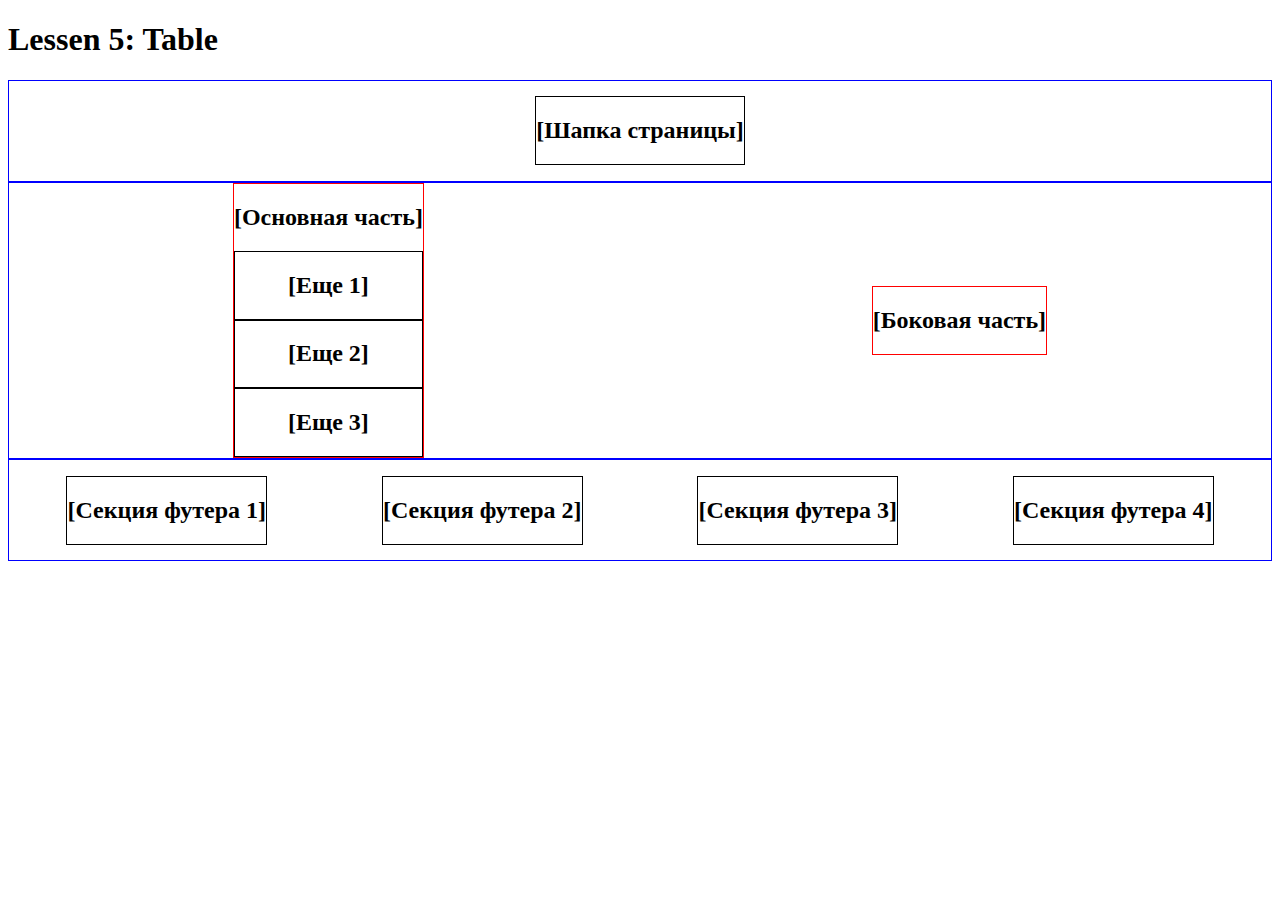
<file: index.html>
<!DOCTYPE html>
<html lang="en">
<head>
    <meta charset="UTF-8">
    <meta http-equiv="X-UA-Compatible" content="IE=edge">
    <meta name="viewport" content="width=device-width, initial-scale=1.0">
    <title>Lessen 5</title>
    <style>
        .headerflexcontainer {
            display: flex;
            flex-direction:row;
            flex-wrap: wrap;
            align-items: center;
            border: 1px solid blue;
            height: 100px;
            text-align: center;
        }

        .headersection{
            border: 1px solid black;
            margin: auto; /*центрирует по горизонтали и вертикали*/
            text-align: center;
        }
/*------------------------------------------------------*/
        .flexfooter{
            clear: both;
            display: flex;
            justify-content: space-around; /*задает равные расстояния между элементами*/
            margin: 0;
            align-items: center;
            border: 1px solid blue;
            height: 100px;
        }

        .footersection{
            border: 1px solid black;
            margin: auto; /*центрирует по горизонтали и вертикали*/
            text-align: center;
        }
/*------------------------------------------------------*/
        .mainflexcontainer{
            display: flex;
            border: 1px solid blue;
            margin: 0;
            align-items: center;
            
        }

        section {
            position: relative;
            border: 1px solid red;
            margin: auto;
            text-align: center;
        }

        .subsection{
            border: 1px solid black;
            margin: auto; /*центрирует по горизонтали и вертикали*/
            text-align: center; 
        }


    </style>
</head>
<body>
    <h1>Lessen 5: Table</h1>

    <header class="headerflexcontainer">
        <section class='headersection'><h2>[Шапка страницы]</h2></section>
    </header>

        <main class="mainflexcontainer">
            <section><h2>[Основная часть]</h2>
                <section class="subsection"><h2>[Еще 1]</h2></section>
                <section class="subsection"><h2>[Еще 2]</h2></section>
                <section class="subsection"><h2>[Еще 3]</h2></section>
            </section>
            <section><h2>[Боковая часть]</h2></section>
        </main>

    <footer class="flexfooter">
       <section class="footersection"><h2>[Секция футера 1]</h2></section>
       <section class="footersection"><h2>[Секция футера 2]</h2></section>
       <section class="footersection"><h2>[Секция футера 3]</h2></section>
       <section class="footersection"><h2>[Секция футера 4]</h2></section>   
    </footer>

</body>
</html>
</file>
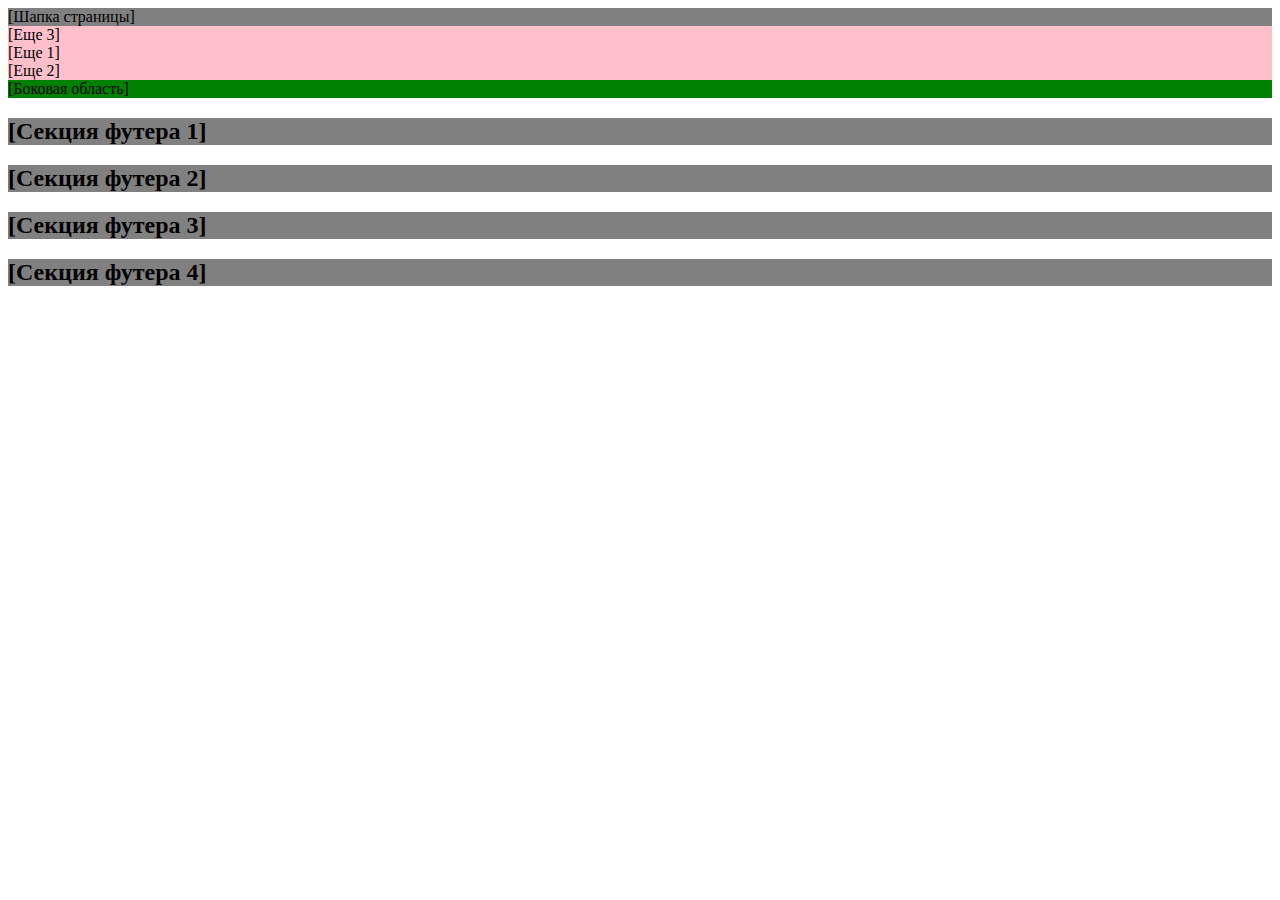
<file: index6.html>
<!DOCTYPE html>
<html lang="en">
<head>
    <meta charset="UTF-8">
    <meta http-equiv="X-UA-Compatible" content="IE=edge">
    <meta name="viewport" content="width=device-width, initial-scale=1.0">
    <title>Document</title>
    <link rel="stylesheet" href="style.css">
</head>
<body>
    <div class="container">
        <header class="header" style="background-color: grey;">[Шапка страницы]</header>
        <div class="content-3" style="background-color: pink;">[Еще 3]</div>
        <div class="content-1" style="background-color: pink;">[Еще 1]</div>
        <div class="content-2" style="background-color: pink;">[Еще 2]</div>
        <aside class="sidebar" style="background-color: green;">[Боковая область]</aside>
        <div class="container2">
            <div class="footersection-1" style="background-color: grey;"><h2>[Секция футера 1]</h2></div>
            <div class="footersection-2" style="background-color: grey;"><h2>[Секция футера 2]</h2></div>
            <div class="footersection-3" style="background-color: grey;"><h2>[Секция футера 3]</h2></div>
            <div class="footersection-4" style="background-color: grey;"><h2>[Секция футера 4]</h2></div>
        </div>
    </div>
</body>
</html>
</file>
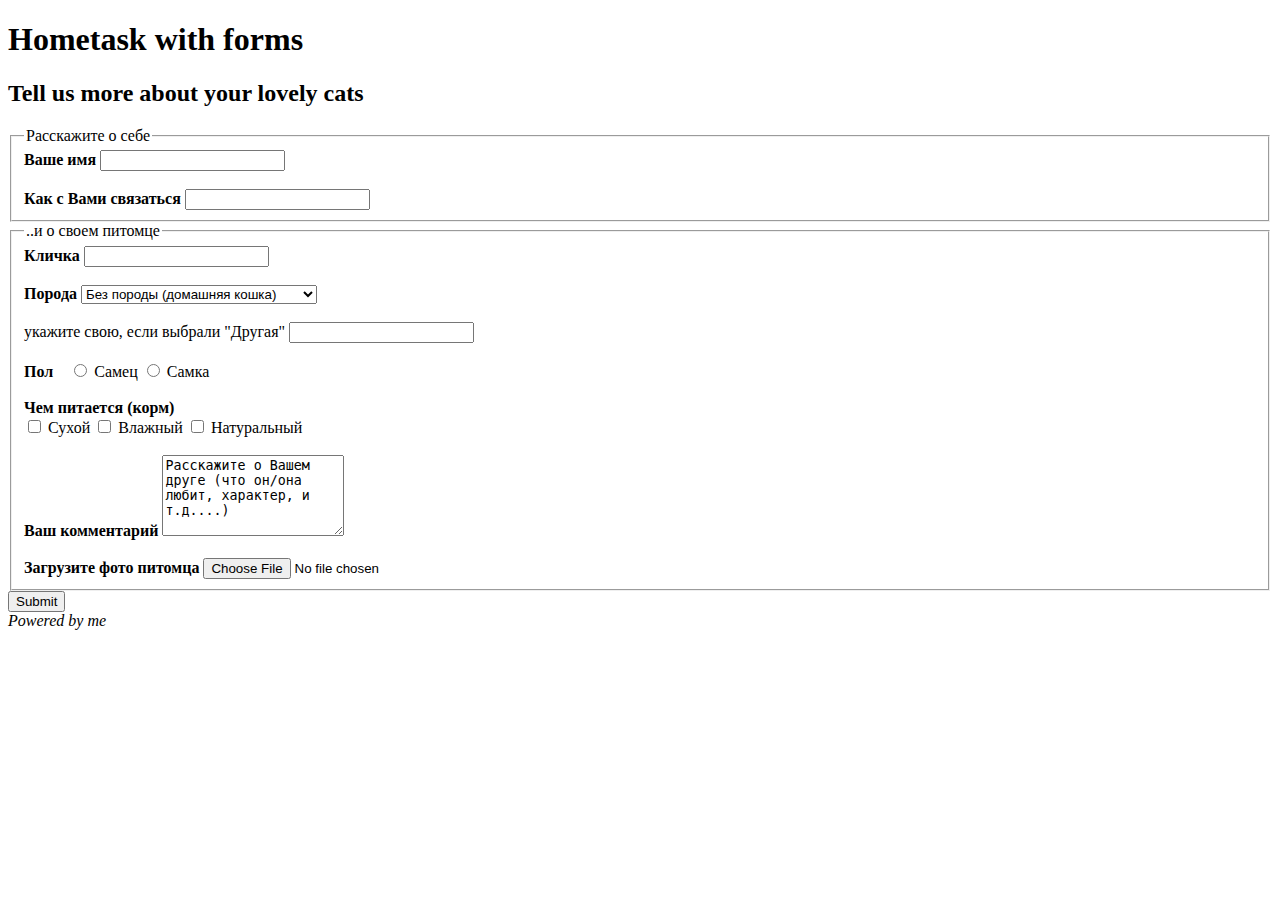
<file: week2.html>
<!DOCTYPE html>
<html lang="en">
<head>
    <meta charset="UTF-8">
    <meta http-equiv="X-UA-Compatible" content="IE=edge">
    <meta name="viewport" content="width=device-width, initial-scale=1.0">
    <title>Document</title>
</head>
<body>
   <header><h1> Hometask with forms</h1></header>
   <main><h2>Tell us more about your lovely cats</h2>
    <form>
        <fieldset>
            <legend>Расскажите о себе</legend>
            <div>
                <label for="name"><b>Ваше имя</b></label>
                <input type="text" id="name"/>
            </div>
            <br/>
            <div>
                <label for="phone"><b>Как с Вами связаться</b></label>
                <input type="tel" id="phone"/>
            </div>
        </fieldset>
        <fieldset>
            <legend>..и о своем питомце</legend>
            <div>
                <label for="catname"><b>Кличка</b></label>
                <input type="text" id="catname"/>
            </div> 
            <br/>
            <div>
                <label for="cattypeselect"><b>Порода</b></label>
                <select id="cattypeselect">
                    <option value="1">Без породы (домашняя кошка)</option>
                    <option value="2">Абиссинская</option>
                    <option value="3">Британская</option>
                    <option value="4">Донской сфинкс</option>
                    <option value="5">Мейн-кун</option>
                    <option value="6">Персидская</option>
                    <option value="7">Сиамская</option>
                    <option value="8">Сибирская (невская маскарадная)</option>
                    <option value="9">Шотландская кошка (вислоухая)</option>
                    <option value="10">Шотландская кошка (прямоухая)</option>
                    <option value="11">Канадский сфинкс</option>
                    <option value="12">Тайская</option>
                    <option value="13">Другая</option>
                </select>
            </div>
            <br/>
            <div>
                <label for="cattype">укажите свою, если выбрали "Другая"</label>
                <input type="text" id="cattype"/>
            </div>
            <br/>
            <div>
                <b>Пол</b> &nbsp;&nbsp;
                <input type="radio" name="sex" value="male" id="man" />
                <label for="man">Самец</label> 
                <input type="radio" name="sex" value="female" id="woman" />
                <label for="woman">Самка</label> 
            </div> 
            <br/>
            <div>
                <b>Чем питается (корм)</b><br/>
                <input type="checkbox" name="food" value="1" id="1"/> 
                <label for="1">Сухой</label> 
                <input type="checkbox" name="food" value="2" id="2"/> 
                <label for="2">Влажный</label> 
                <input type="checkbox" name="food" value="3" id="3"/>
                <label for="3">Натуральный</label> 
            </div>
            <br/>
            <div>
                <label for="subscr"><b>Ваш комментарий</b></label>
                <textarea rows="5" id="subscr">Расскажите о Вашем друге (что он/она любит, характер, и т.д....)</textarea>
            </div>
            <br/>
            <div>
                <label for="photo"><b>Загрузите фото питомца</b></label> 
                <input type="file" id="photo"/> 
            </div>

        </fieldset>      

   <div><button>Submit</button></div>

    </form>
   </main>
   <address>Powered by me</address>
</body>
</html>
</file>
<file: style.css>
/* Desktop - описание общей рамки страницы */
.desktop {
    position: relative;
    width: 1440px;
    height: 6891px;

    background: #FFFFFF;
    
}

.logo {
    position: absolute;
    height: 54px;
    left: -0.01%;
    right: 87.16%;
    top: calc(50% - 54px/2 + 0.25px);

    background: url();
    border-radius: 0px;
    
}

/* Rectangle - общий прямоугольник шапки*/
.frame1 {
    position: absolute;
    height: 82px;
    left: 0%;
    right: 0%;
    top: 0px;

    background-color: rgba(12, 13, 46, 0.9);
    border-radius: 0px
}

/* Frame 2*/
.frame2 {
    position: absolute;
width: 1353.62px;
height: 53.5px;
left: calc(50% - 1353.62px/2);
top: calc(50% - 53.5px/2 - 0.25px);
}

/* Frame 3 */
.frame3 {
    position: absolute;
height: 48px;
left: 55.23%;
right: 0%;
top: calc(50% - 48px/2);
}

/* Frame 4*/
.frame4 {
    position: absolute;
height: 48px;
left: 72.97%;
right: -0.03%;
top: calc(50% - 48px/2 + 0.25px);
}


.menu {
    position: absolute;
    height: 20px; 

    top: calc(50% - 20px/2 - 0.75px);
    font-family: 'League Spartan';
    font-style: normal;
    font-weight: 400;
    font-size: 18px;
    line-height: 20px;
    /* identical to box height, or 111% */

    color: #FFFFFF;
    
}


/* Benefits ссылка в меню*/
.benefits {
    left: 2.01%;
    right: 87.59%;
    margin-right: 24px;
}


/* Features ссылка в меню*/
.features {
    left: 16.37%;
    right: 72.58%;
    margin-right: 24px;
}


/* Reviews ссылка в меню*/
.reviews {
    left: 31.38%;
    right: 58.38%;
    margin-right: 24px;
}


/* Pricing ссылка в меню*/
.pricing {
    left: 45.58%;
    right: 45.68%; 
    margin-right: 24px;
}


/* Contact ссылка в меню*/
.contact {
    left: 58.28%;
    right: 31.65%;
    color: #189CE8;
    margin-right: 28px;
}


/* Rectangle ByeCrippy обводное в кнопке*/
.RectangleByeCrippy {
    box-sizing: border-box;
    
    position: absolute;
    height: 48px;
    left: 0%;
    right: 0%;
    top: 0px;

    border: 2px solid #FFFFFF;
    border-radius: 100px;
}



/* Text Buy CrypAppy */
.textBuyCrypAppy {
    position: absolute;
    height: 16px;
    left: 19.51%;
    top: calc(50% - 16px/2 - 1px);

    font-family: 'League Spartan';
    font-style: normal;
    font-weight: 400;
    font-size: 16px;
    line-height: 16px;
    /* identical to box height, or 100% */

    color: #FFFFFF;
}

/* body first Frame */
.bodyfirstframe {
    position: absolute;
height: 720px;
left: 0%;
right: 0%;
top: 82px;
background: #010225;
border-radius: 0px;
}

/* IMAGE */
.phoneimage1 {
    position: absolute;
height: 993px;
left: 51.53%;
right: -17.63%;
top: calc(50% - 993px/2 + 125.5px);

background: url(.png);
border-radius: 0px;
}


/* body second Frame */
.bodysecframe {
    position: absolute;
height: 744px;
left: 0%;
right: 0%;
top: 720px;
background: #0C0D2E;
border-radius: 0px;
}

/* bodythirdframe Frame */
.bodythirdframe {
    position: absolute;
height: 1247px;
left: 0%;
right: 0%;
top: 1464px;
background: #0C0D2E;
border-radius: 0px;
}

/* Rectangle */
.rectangle {
    box-sizing: border-box;

    position: absolute;
    width: 800px;
    height: 800px;
    left: calc(50% - 800px/2 - 647px);
    top: calc(50% - 800px/2 - 581.5px);
    
    border: 180px solid rgba(33, 34, 80, 0.4);
}


/* phone vert IMAGE */
.vertphone {
    position: absolute;
height: 679px;
left: 36.35%;
right: 36.43%;
top: 0px;

background: url(.png);
border-radius: 0px;
}

/* content Frame */
.contentframe {
    position: absolute;
width: 1267.22px;
height: 522px;
left: calc(50% - 1267.22px/2);
top: calc(50% - 522px/2 + 0.23px);
}

/* textFrame */
.textframe {
    position: absolute;
height: 502px;
left: 0%;
right: 50%;
top: 20px;
}

/* Manage your money from anywhere */
.textmanage {
    position: absolute;
height: 108px;
left: -0.06%;
right: 28.09%;
top: 47.77px;

font-family: 'League Spartan';
font-style: normal;
font-weight: 400;
font-size: 40px;
line-height: 54px;
/* or 135% */

color: #FFFFFF;
}

/* phoneFrame */
.phoneframe {
    position: absolute;
height: 701.39px;
left: 50%;
right: -6.82%;
top: -52px;
}

.phonethree {
    position: absolute;
    height: 673px;
    left: 0%;
    right: 50%;
    top: -0.23px;
    
    background: url(.png);
    border-radius: 0px;
}

.phonefour {
    position: absolute;
    height: 701px;
    left: 50%;
    right: 0%;
    top: -0.23px;
    
    background: url(.png);
    border-radius: 0px;
}



/* bodyfourframeFrame */
.bodyfourframe {
    position: absolute;
    height: 842px;
    left: 0%;
    right: 0%;
    top: 2711px; 
    background: #010225;
border-radius: 0px; 
}

/* bodyfiveframeFrame */
.bodyfiveframe {
    position: absolute;
    height: 1086px;
    left: 0%;
    right: 0%;
    top: 3553px;
    background: #010225;
border-radius: 0px; 
}

/* bodysixframe Frame */
.bodysixframe {
    position: absolute;
height: 1669px;
left: 0%;
right: 0%;
top: 4639px;
background: #010225;
border-radius: 0px;
}











/* footer Frame */
.footerframe {
    position: absolute;
height: 583px;
left: 0%;
right: 0%;
top: 6308px;

background: #0C0D2E;
border-radius: 0px;
}

/* footer IMAGE */
.footerimage {
    position: absolute;
width: 174px;
height: 54px;
left: calc(50% - 174px/2);
top: calc(50% - 54px/2 - 173.23px);

background: url(.png);
border-radius: 0px;
}
</file>
